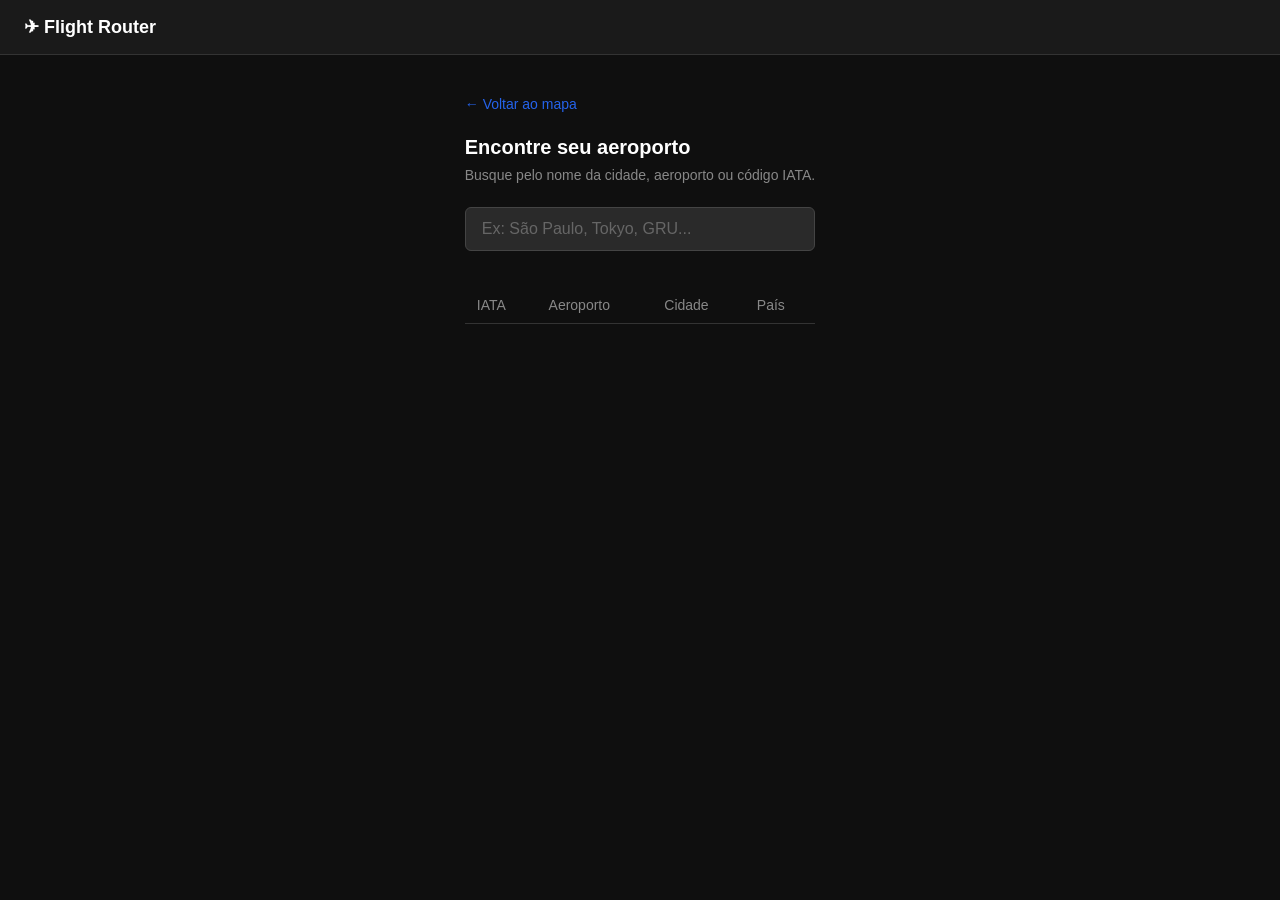
<file: frontend/aeroportos.html>
<!DOCTYPE html>
<html lang="pt-BR">
<head>
    <meta charset="UTF-8">
    <meta name="viewport" content="width=device-width, initial-scale=1.0">
    <title>Flight Router — Buscar Aeroporto</title>
    <link rel="stylesheet" href="style.css"/>
    <style>
        #busca-container {
            max-width: 700px;
            margin: 40px auto;
            padding: 0 24px;
        }

        #busca-container h2 {
            font-size: 20px;
            margin-bottom: 8px;
        }

        #busca-container p {
            color: #888;
            font-size: 14px;
            margin-bottom: 24px;
        }

        #campo-busca {
            width: 100%;
            background: #2a2a2a;
            border: 1px solid #444;
            color: #fff;
            padding: 12px 16px;
            border-radius: 6px;
            font-size: 16px;
            margin-bottom: 24px;
        }

        #campo-busca:focus {
            outline: none;
            border-color: #2563eb;
        }

        table {
            width: 100%;
            border-collapse: collapse;
            font-size: 14px;
        }

        th {
            text-align: left;
            padding: 10px 12px;
            color: #888;
            border-bottom: 1px solid #333;
            font-weight: 500;
        }

        td {
            padding: 10px 12px;
            border-bottom: 1px solid #222;
        }

        tr:hover td {
            background: #1a1a1a;
            cursor: pointer;
        }

        .iata-badge {
            background: #2563eb;
            color: #fff;
            padding: 2px 8px;
            border-radius: 4px;
            font-weight: 600;
            font-size: 13px;
        }

        #total {
            color: #888;
            font-size: 13px;
            margin-bottom: 12px;
        }

        #voltar {
            display: inline-block;
            margin-bottom: 24px;
            color: #2563eb;
            text-decoration: none;
            font-size: 14px;
        }

        #voltar:hover {
            text-decoration: underline;
        }
    </style>
</head>
<body>

<div id="header">
    <h1>✈ Flight Router</h1>
</div>

<div id="busca-container">
    <a href="index.html" id="voltar">← Voltar ao mapa</a>
    <h2>Encontre seu aeroporto</h2>
    <p>Busque pelo nome da cidade, aeroporto ou código IATA.</p>

    <input
        id="campo-busca"
        placeholder="Ex: São Paulo, Tokyo, GRU..."
        oninput="buscar(this.value)"
    />

    <div id="total"></div>

    <table id="tabela">
        <thead>
            <tr>
                <th>IATA</th>
                <th>Aeroporto</th>
                <th>Cidade</th>
                <th>País</th>
            </tr>
        </thead>
        <tbody id="resultados"></tbody>
    </table>
</div>

<script>
    let timer = null;

    function buscar(valor) {
        clearTimeout(timer);
        if (valor.length < 2) {
            document.getElementById('resultados').innerHTML = '';
            document.getElementById('total').textContent = '';
            return;
        }

        timer = setTimeout(async () => {
            const res = await fetch(`https://flights-routes.onrender.com/aeroportos?busca=${encodeURIComponent(valor)}`);
            const data = await res.json();

            document.getElementById('total').textContent =
                `${data.total} aeroporto(s) encontrado(s)${data.total > 50 ? ' — mostrando os primeiros 50' : ''}`;

            const tbody = document.getElementById('resultados');
            tbody.innerHTML = '';

            data.resultados.forEach(a => {
                const tr = document.createElement('tr');
                tr.innerHTML = `
                    <td><span class="iata-badge">${a.iata || '—'}</span></td>
                    <td>${a.nome}</td>
                    <td>${a.cidade}</td>
                    <td>${a.pais}</td>
                `;
                tr.onclick = () => {
                    if (a.iata) {
                        window.location.href = `index.html?origem=${a.iata}`;
                    }
                };
                tbody.appendChild(tr);
            });

        }, 300);
    }
</script>

</body>
</html>
</file>
<file: frontend/style.css>
* {
    margin: 0;
    padding: 0;
    box-sizing: border-box;
}

body {
    font-family: sans-serif;
    background: #0f0f0f;
    color: #fff;
    height: 100vh;
    display: flex;
    flex-direction: column;
}

#header {
    padding: 16px 24px;
    background: #1a1a1a;
    border-bottom: 1px solid #333;
    display: flex;
    align-items: center;
    gap: 16px;
}

#header h1 {
    font-size: 18px;
    font-weight: 600;
    color: #fff;
}

#controls {
    display: flex;
    gap: 8px;
    align-items: center;
    margin-left: auto;
}

input {
    background: #2a2a2a;
    border: 1px solid #444;
    color: #fff;
    padding: 8px 12px;
    border-radius: 6px;
    font-size: 14px;
    width: 80px;
    text-transform: uppercase;
}

input::placeholder {
    color: #666;
    text-transform: none;
}

button {
    background: #2563eb;
    color: #fff;
    border: none;
    padding: 8px 20px;
    border-radius: 6px;
    font-size: 14px;
    cursor: pointer;
}

button:hover { background: #1d4ed8; }
button:disabled { background: #444; cursor: not-allowed; }

#info {
    padding: 8px 24px;
    background: #1a1a1a;
    font-size: 13px;
    color: #aaa;
    min-height: 32px;
    display: flex;
    align-items: center;
}

#map {
    flex: 1;
}

select {
    background: #2a2a2a;
    border: 1px solid #444;
    color: #fff;
    padding: 8px 12px;
    border-radius: 6px;
    font-size: 14px;
    cursor: pointer;
}

select:focus {
    outline: none;
    border-color: #2563eb;
}


.input-group {
    display: flex;
    flex-direction: column;
    gap: 2px;
}

.input-group label {
    font-size: 11px;
    color: #888;
    text-transform: uppercase;
    letter-spacing: 0.5px;
}


#link-busca {
    color: #888;
    font-size: 13px;
    text-decoration: none;
}

#link-busca:hover {
    color: #fff;
}
</file>
